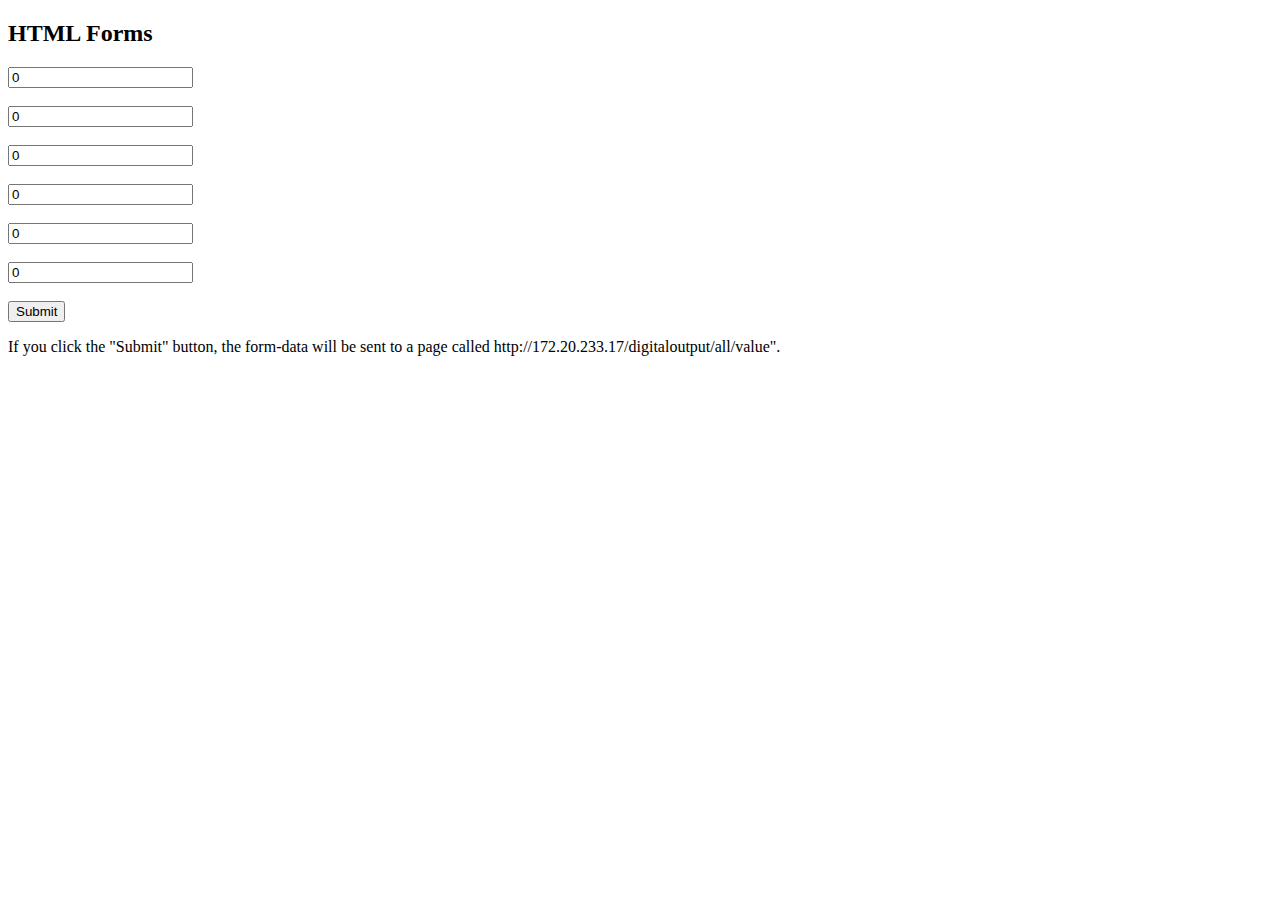
<file: Docs/Adam.html>
<!DOCTYPE html>
<html>
<body>

<h2>HTML Forms</h2>

<form action="http://172.20.233.17/digitaloutput/all/value" method="POST">
  <input type="text" name="DO0" value="0"><br><br>
  <input type="text" name="DO1" value="0"><br><br>
  <input type="text" name="DO2" value="0"><br><br>
  <input type="text" name="DO3" value="0"><br><br>
  <input type="text" name="DO4" value="0"><br><br>
  <input type="text" name="DO5" value="0"><br><br>
  <input type="submit" value="Submit">
</form> 


<p>If you click the "Submit" button, the form-data will be sent to a page called http://172.20.233.17/digitaloutput/all/value".</p>

</body>
</html>

<!-- Login: root MDP: 00000000  -->
</file>
